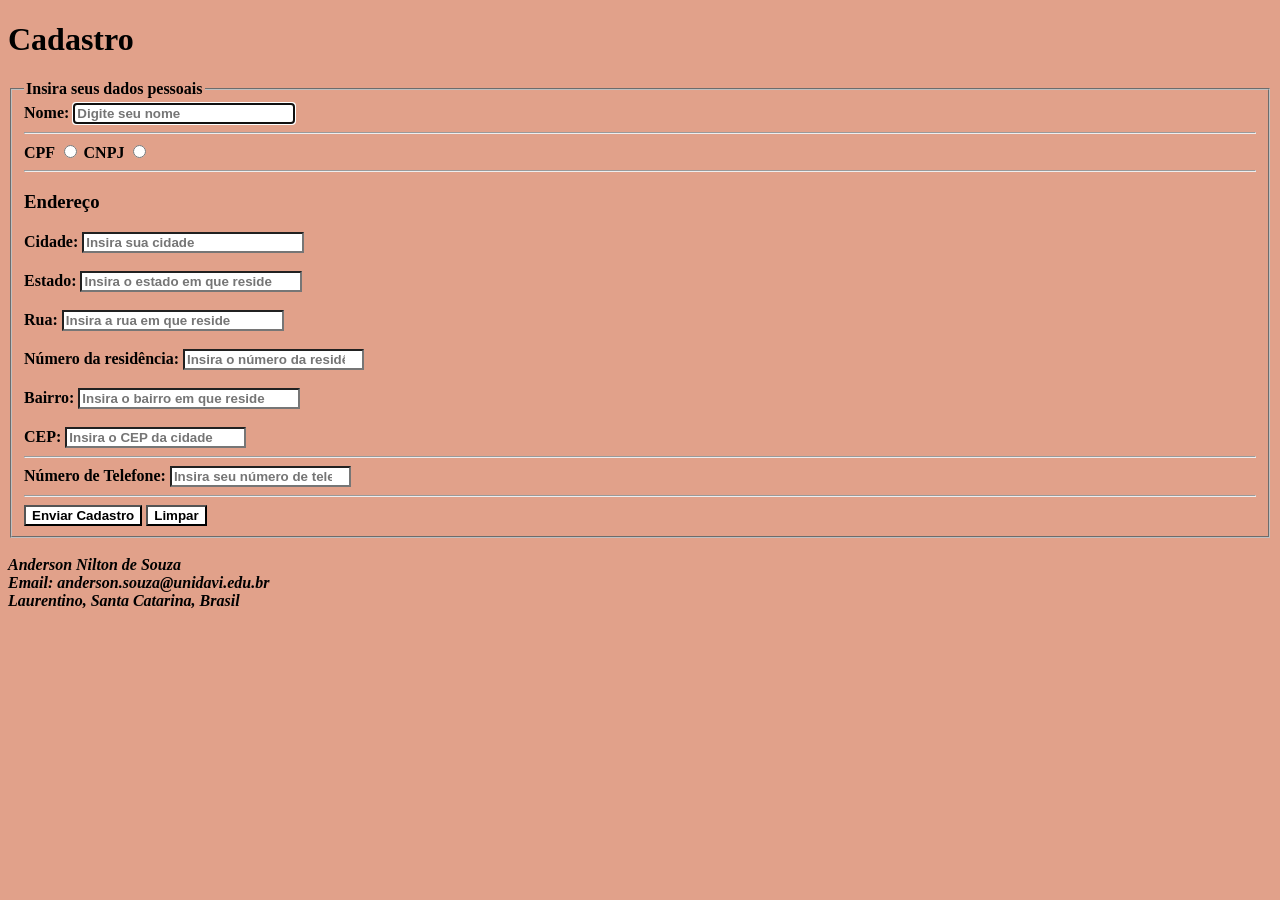
<file: Aula 1/index.html>
<!DOCTYPE html>
<html lang="pt-br">
<head>
    <meta charset="UTF-8">
    <meta name="viewport" content="width=device-width, initial-scale=1.0">
    <title>Exercício 01</title>
    <link rel="stylesheet" href="style.css">
</head>
<body>
    <header>
        <h1 id="cadastro">Cadastro</h1>
    </header>
    <form>
        <fieldset>
            <legend>Insira seus dados pessoais</legend>
            <label for="nome">Nome:</label>
                <input type="text" name="Nome" size="25" placeholder="Digite seu nome" maxlength="50" required="required" id="nome" autofocus>
            <hr>
            <label for="CPF">CPF</label>
                <input type="radio" name="CPF" required="required" id="CPF">
            <label for="CNPJ">CNPJ</label>
                <input type="radio" name="CNPJ" required="required" id="CPF">
            <hr>
            <h3>Endereço</h3>
            <label for="cidade">Cidade:</label>
                <input type="text" name="cidade" size="25" placeholder="Insira sua cidade" maxlength="100" required="required" id="cidade">
            <br> <br>    
            <label for="estado">Estado:</label>    
                <input type="text" name="estado" size="25" placeholder="Insira o estado em que reside" maxlength="50" required="required" id="estado">
            <br> <br>
            <label for="rua">Rua:</label>    
                <input type="text" name="rua" size="25" placeholder="Insira a rua em que reside" maxlength="100" required="required" id="rua">
            <br> <br>
            <label for="numero">Número da residência:</label>    
                <input type="number" name="número" placeholder="Insira o número da residência em que reside" required="required" id="numero">
            <br> <br>
            <label for="bairro">Bairro:</label>    
                <input type="text" name="bairro" size="25" placeholder="Insira o bairro em que reside" maxlength="40" required="required" id="bairro">
            <br> <br>
            <label for="CEP">CEP:</label>    
                <input type="number" name="CEP" placeholder="Insira o CEP da cidade" required="required" id="CEP">
            <hr>
            <label for="tele">Número de Telefone: </label>
                <input type="number" name="telefone" id="tele" placeholder="Insira seu número de telefone" required="required">
            <hr>
                <input type="submit" value="Enviar Cadastro" name="enviar">
                <input type="reset" name="limpar" value="Limpar">
        </fieldset>
        <br> 
        <footer>
            <address> 
                Anderson Nilton de Souza
                <br>
                Email: anderson.souza@unidavi.edu.br
                <br>
                Laurentino, Santa Catarina, Brasil
            </address>
        </footer>
    </form> 
</body>
</html>
</file>
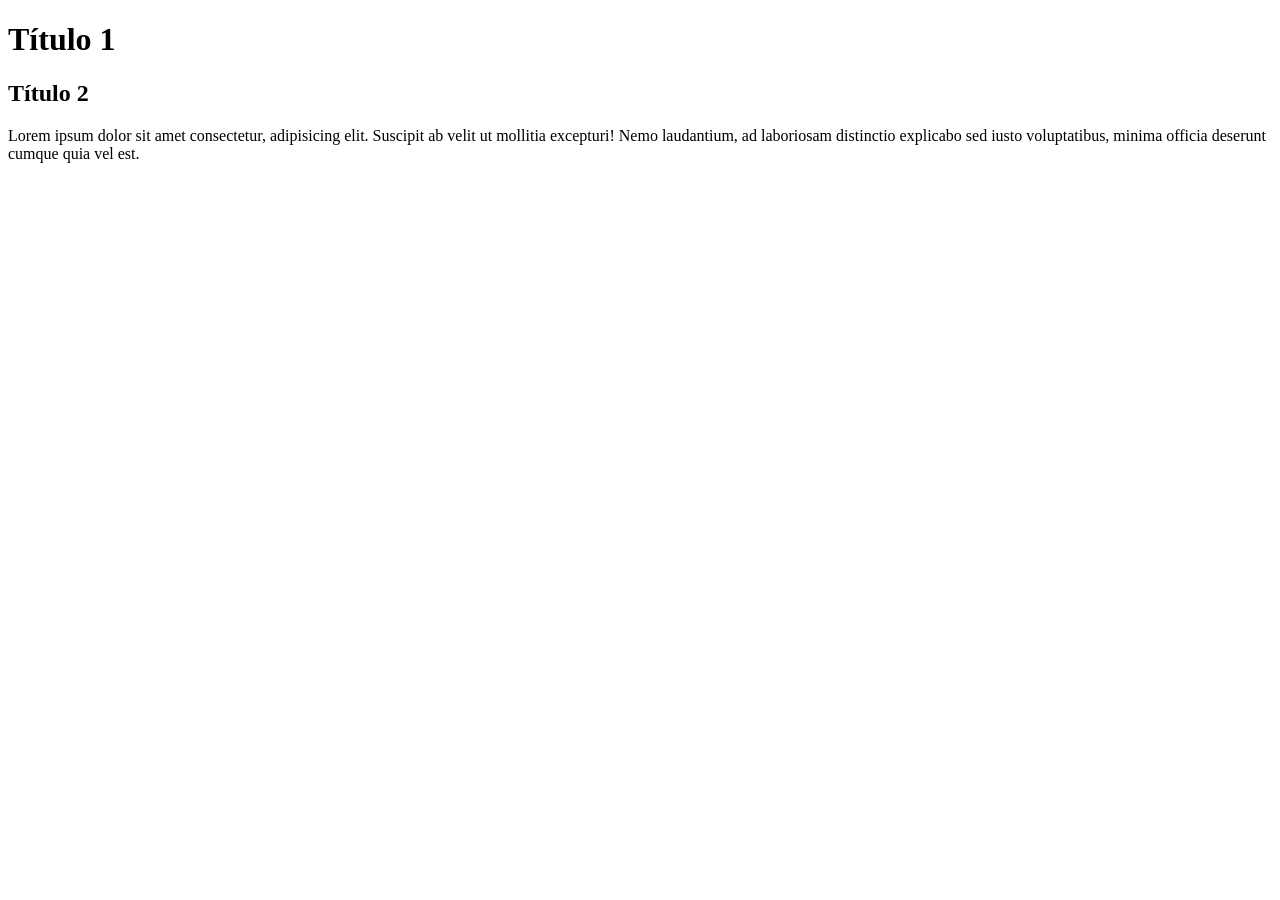
<file: Aula 2/index.html>
<!DOCTYPE html>
<html lang="en">
<head>
    <meta charset="UTF-8">
    <meta name="viewport" content="width=device-width, initial-scale=1.0">
    <title>Aula 2 - 01/08/2024</title>
</head>
<body>
    
<h1>Título 1</h1>
  
<h2>Título 2</h2>

<p> Lorem ipsum dolor sit amet consectetur, adipisicing elit. Suscipit ab velit ut mollitia excepturi! Nemo laudantium, 
    ad laboriosam distinctio explicabo sed iusto voluptatibus, minima officia deserunt cumque quia vel est.</p>   

</body>
</html>
</file>
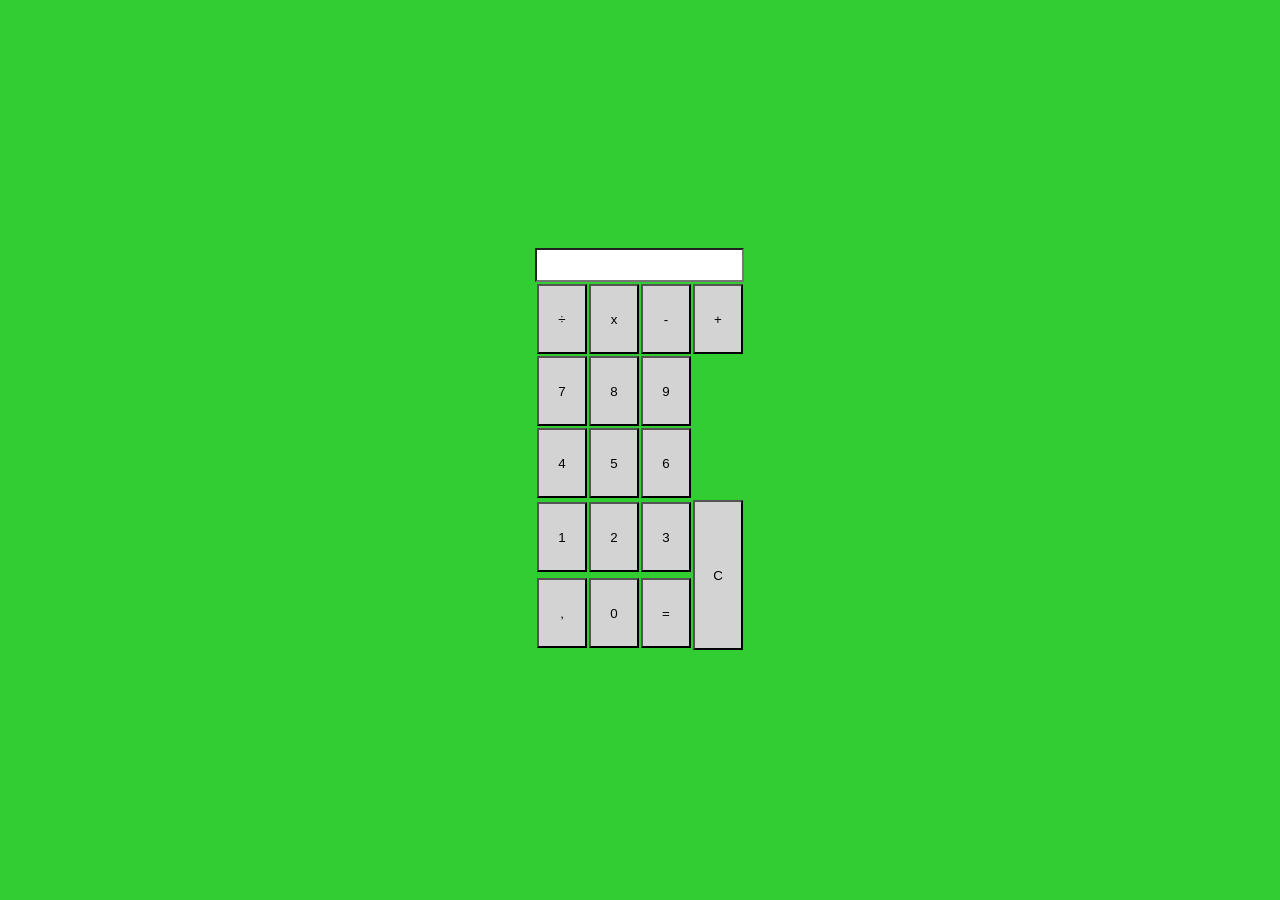
<file: Aula V/Prática 1/index.html>
<!DOCTYPE html>
<html lang="pt-br">
<head>
    <meta charset="UTF-8">
    <meta name="viewport" content="width=device-width, initial-scale=1.0">
    <link rel="stylesheet" href="style.css">
    <title>Calculadora</title>
</head>
<body>
    <div class="calculadora">
       <input type="text" id="barra" readonly>
        <table>
            <tr>
                <td><button class="sinal" onclick="SelectOperator('/')">÷</button></td>
                <td><button class="sinal" onclick="SelectOperator('*')">x</button></td>
                <td><button class="sinal" onclick="SelectOperator('-')">-</button></td>
                <td><button class="sinal" onclick="SelectOperator('+')">+</button></td>
            </tr>
             <tr>
                <td><button class="numero" onclick="SelectNumber('7')">7</button></td>
                <td><button class="numero" onclick="SelectNumber('8')">8</button></td>
                <td><button class="numero" onclick="SelectNumber('9')">9</button></td>
             </tr>
            <tr>
                <td><button class="numero" onclick="SelectNumber('4')">4</button></td>
                <td><button class="numero" onclick="SelectNumber('5')">5</button></td>
                <td><button class="numero" onclick="SelectNumber('6')">6</button></td>
            </tr>
            <tr>
                <td><button class="numero" onclick="SelectNumber('1')">1</button></td>
                <td><button class="numero" onclick="SelectNumber('2')">2</button></td>
                <td><button class="numero" onclick="SelectNumber('3')">3</button></td>
                <td rowspan="2"><button class="sinal" id="C" onclick="limpar()">C</button></td>
            </tr>
            <tr>
                <td><button id="virgula" onclick="insert(',')">,</button></td>
                <td><button class="numero" onclick="SelectNumber('0')">0</button></td>
                <td><button id="igual" class="sinal" onclick="igual()">=</button></td>
            </tr>
        </table>
    </div>
    <script src="script.js"></script>
</body>
</html>
</file>
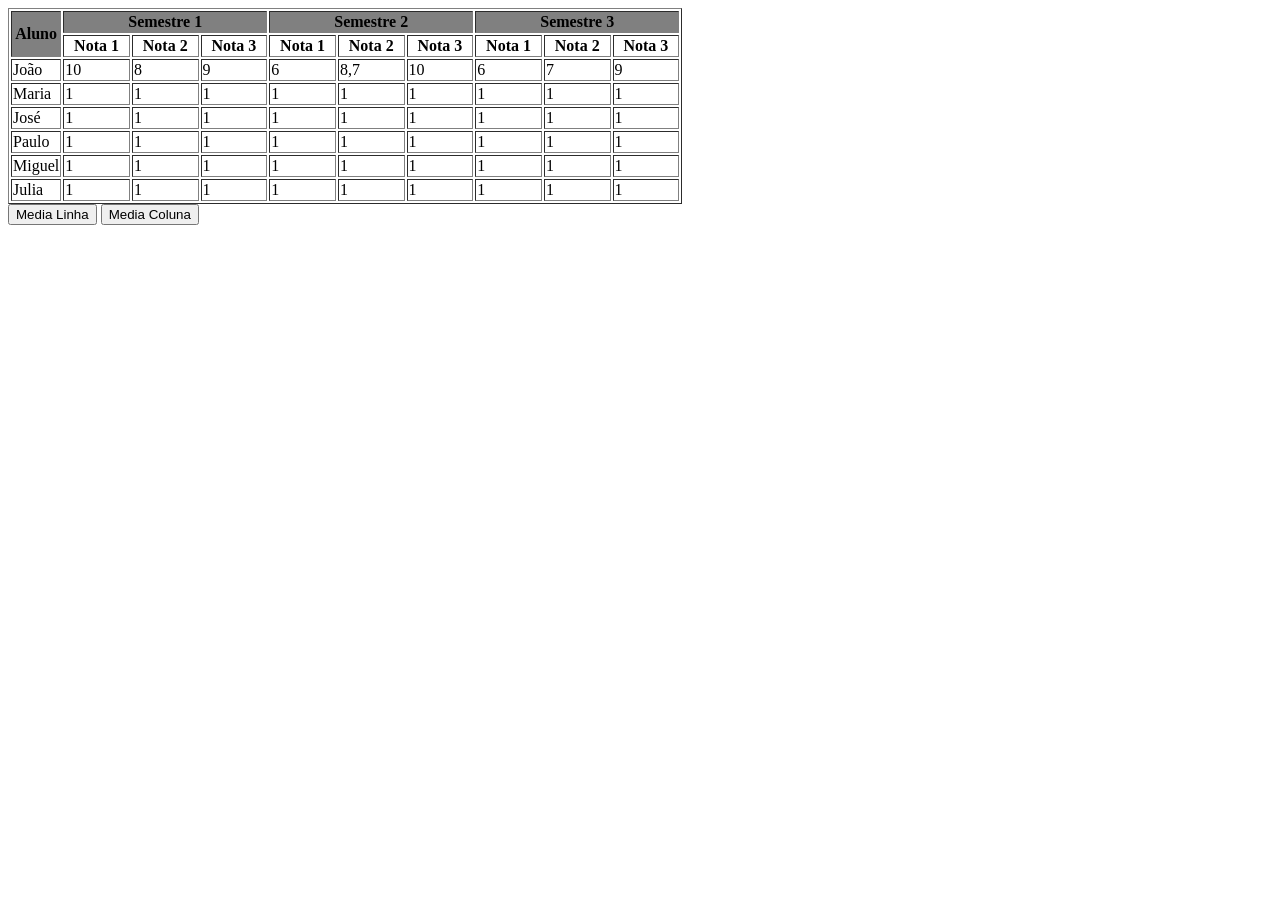
<file: Aula V/Prática 2/index.html>
<!DOCTYPE html>
<html lang="pt-br">
<head>
    <meta charset="UTF-8">
    <meta name="viewport" content="width=device-width, initial-scale=1.0">
    <title>Prática 2 - 05/09/2024</title>

</head>
<body>

    <table border="1px">
        <thead>
            <tr>
                <th bgcolor="gray" rowspan="2">Aluno</th>
                <th bgcolor="gray" width="200px" colspan="3">Semestre 1</th>
                <th bgcolor="gray" width="200px" colspan="3">Semestre 2</th>
                <th bgcolor="gray" width="200px" colspan="3">Semestre 3</th>
            </tr>
            <tr>
                <th>Nota 1</th>
                <th>Nota 2</th>
                <th>Nota 3</th>
                <th>Nota 1</th>
                <th>Nota 2</th>
                <th>Nota 3</th>
                <th>Nota 1</th>
                <th>Nota 2</th>
                <th>Nota 3</th>
            </tr>    
        </thead>
        <tbody>
            <tr>
                <td>João</td>
                <td>10</td>
                <td>8</td>
                <td>9</td>
                <td>6</td>
                <td>8,7</td>
                <td>10</td>
                <td>6</td>
                <td>7</td>
                <td>9</td>
            </tr>
            <tr>
                <td>Maria</td>
                <td>1</td>
                <td>1</td>
                <td>1</td>
                <td>1</td>
                <td>1</td>
                <td>1</td>
                <td>1</td>
                <td>1</td>
                <td>1</td>   
            </tr>
            <tr>
                <td>José</td>
                <td>1</td>
                <td>1</td>
                <td>1</td>
                <td>1</td>
                <td>1</td>
                <td>1</td>
                <td>1</td>
                <td>1</td>
                <td>1</td>   
            </tr>
            <tr>
                <td>Paulo</td>
                <td>1</td>
                <td>1</td>
                <td>1</td>
                <td>1</td>
                <td>1</td>
                <td>1</td>
                <td>1</td>
                <td>1</td>
                <td>1</td>   
            </tr>
            <tr>
                <td>Miguel</td>
                <td>1</td>
                <td>1</td>
                <td>1</td>
                <td>1</td>
                <td>1</td>
                <td>1</td>
                <td>1</td>
                <td>1</td>
                <td>1</td>   
            </tr>
            <tr>
                <td>Julia</td>
                <td>1</td>
                <td>1</td>
                <td>1</td>
                <td>1</td>
                <td>1</td>
                <td>1</td>
                <td>1</td>
                <td>1</td>
                <td>1</td>   
            </tr>
            </tbody>
    </table>
    <button onclick="adicionaLinha()">Media Linha</button>
    <button onclick="adicionaColuna()">Media Coluna</button>
    <script src="script.js"></script>

    </body>
    </html>

</body>
</html>
</file>
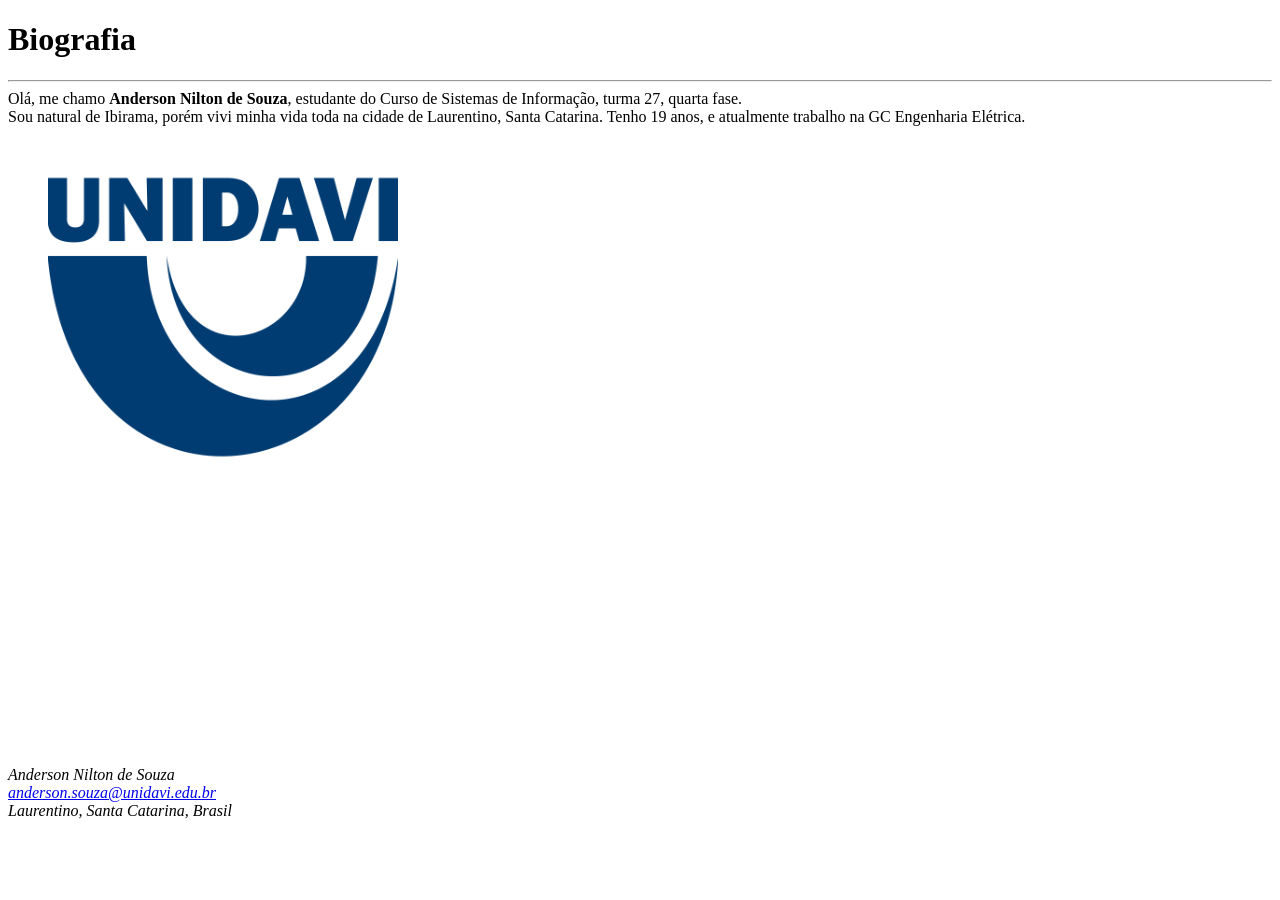
<file: Aula 2/pratica2.html>
<!DOCTYPE html>
<html lang="pt-br">
<head>
    <meta charset="UTF-8">
    <meta name="viewport" content="width=device-width, initial-scale=1.0">
    <title>Prática 2 - 01/08/2024</title>
</head>
<body>
    <header>
        <h1 id="bio">Biografia</h1>
    </header>
    <hr>
    <main>
        <article id="texto">
            Olá, me chamo <strong>Anderson Nilton de Souza</strong>, estudante do Curso de Sistemas de Informação, turma 27, quarta fase. <br> 
            Sou natural de Ibirama, porém vivi minha vida toda na cidade de Laurentino, Santa Catarina. Tenho 19 anos, e atualmente trabalho na GC Engenharia Elétrica.
        </article>
        <figure>
            <img src="logo_unidavi.png" alt="Logo UNIDAVI" width="350px" id="logo_unidavi">
        </figure>
        <iframe width="500" height="250" src="https://www.youtube.com/embed/Ejkb_YpuHWs?list=PLHz_AreHm4dkZ9-atkcmcBaMZdmLHft8n" title="Começa aqui o novo @CursoemVideo de HTML5 e CSS3" frameborder="0" allow="accelerometer; autoplay; clipboard-write; encrypted-media; gyroscope; picture-in-picture; web-share" referrerpolicy="strict-origin-when-cross-origin" allowfullscreen></iframe>
    </main>
    <footer>
        <address> 
            Anderson Nilton de Souza
            <br>
            <a href="mailto:anderson.souza@unidavi.edu.br">anderson.souza@unidavi.edu.br</a>
            <br>
            Laurentino, Santa Catarina, Brasil
        </address>
    </footer>
</body>
</html>
</file>
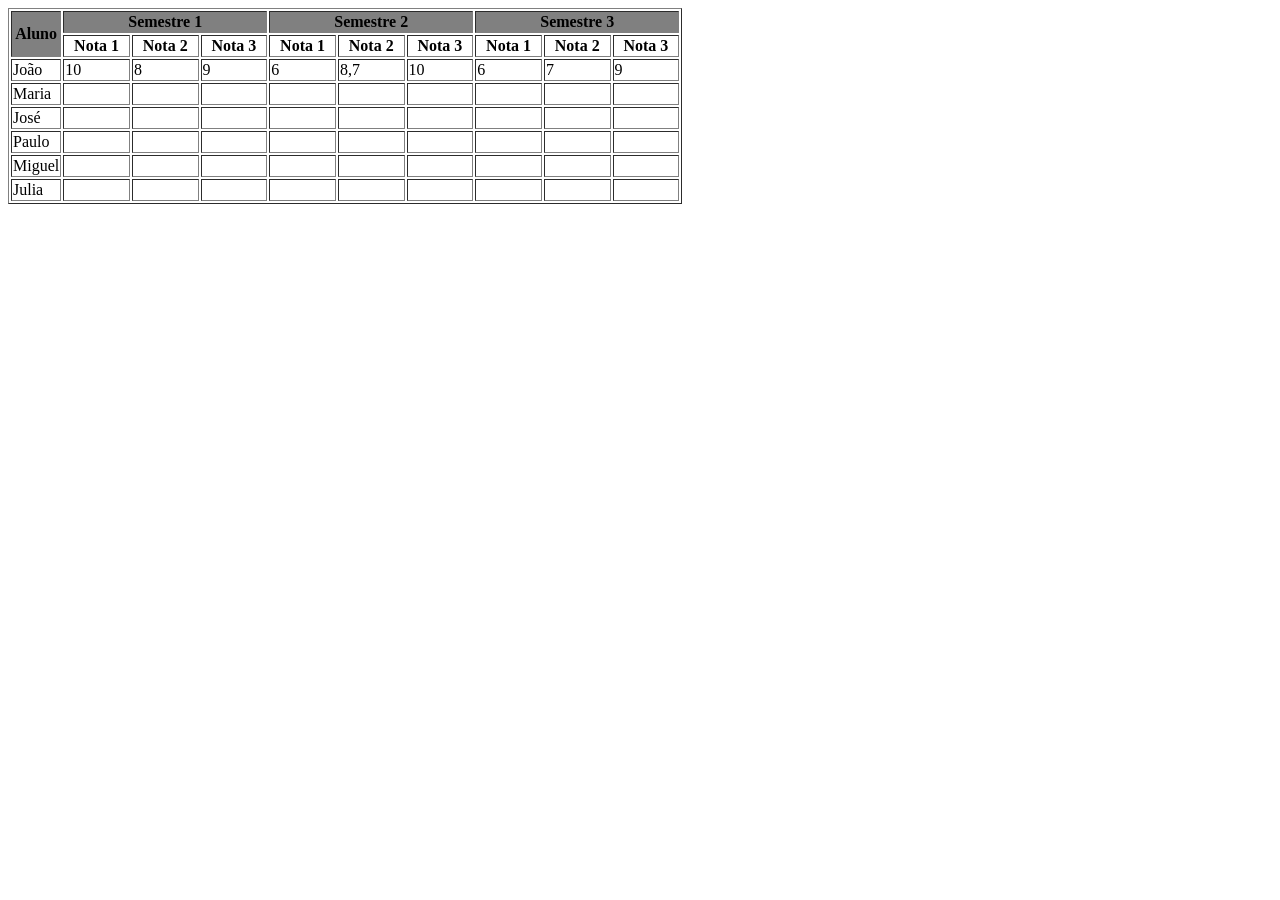
<file: Aula III (ONLINE)/prática 1.html>
<!DOCTYPE html>
<html lang="pt-br">
<head>
    <meta charset="UTF-8">
    <meta name="viewport" content="width=device-width, initial-scale=1.0">
    <title>Prática 1 - 08/08/2024</title>

</head>
<body>

    <table border="1px">
        <thead>
            <tr>
                <th bgcolor="gray" rowspan="2">Aluno</th>
                <th bgcolor="gray" width="200px" colspan="3">Semestre 1</th>
                <th bgcolor="gray" width="200px" colspan="3">Semestre 2</th>
                <th bgcolor="gray" width="200px" colspan="3">Semestre 3</th>
            </tr>
            <tr>
                <th>Nota 1</th>
                <th>Nota 2</th>
                <th>Nota 3</th>
                <th>Nota 1</th>
                <th>Nota 2</th>
                <th>Nota 3</th>
                <th>Nota 1</th>
                <th>Nota 2</th>
                <th>Nota 3</th>
            </tr>    
        </thead>
        <tbody>
            <tr>
                <td>João</td>
                <td>10</td>
                <td>8</td>
                <td>9</td>
                <td>6</td>
                <td>8,7</td>
                <td>10</td>
                <td>6</td>
                <td>7</td>
                <td>9</td>
            </tr>
            <tr>
                <td>Maria</td>
                <td></td>
                <td></td>
                <td></td>
                <td></td>
                <td></td>
                <td></td>
                <td></td>
                <td></td>
                <td></td>   
            </tr>
            <tr>
                <td>José</td>
                <td></td>
                <td></td>
                <td></td>
                <td></td>
                <td></td>
                <td></td>
                <td></td>
                <td></td>
                <td></td>   
            </tr>
            <tr>
                <td>Paulo</td>
                <td></td>
                <td></td>
                <td></td>
                <td></td>
                <td></td>
                <td></td>
                <td></td>
                <td></td>
                <td></td>   
            </tr>
            <tr>
                <td>Miguel</td>
                <td></td>
                <td></td>
                <td></td>
                <td></td>
                <td></td>
                <td></td>
                <td></td>
                <td></td>
                <td></td>   
            </tr>
            <tr>
                <td>Julia</td>
                <td></td>
                <td></td>
                <td></td>
                <td></td>
                <td></td>
                <td></td>
                <td></td>
                <td></td>
                <td></td>   
            </tr>
            </tbody>
    </table>
    
    </body>
    </html>

</body>
</html>
</file>
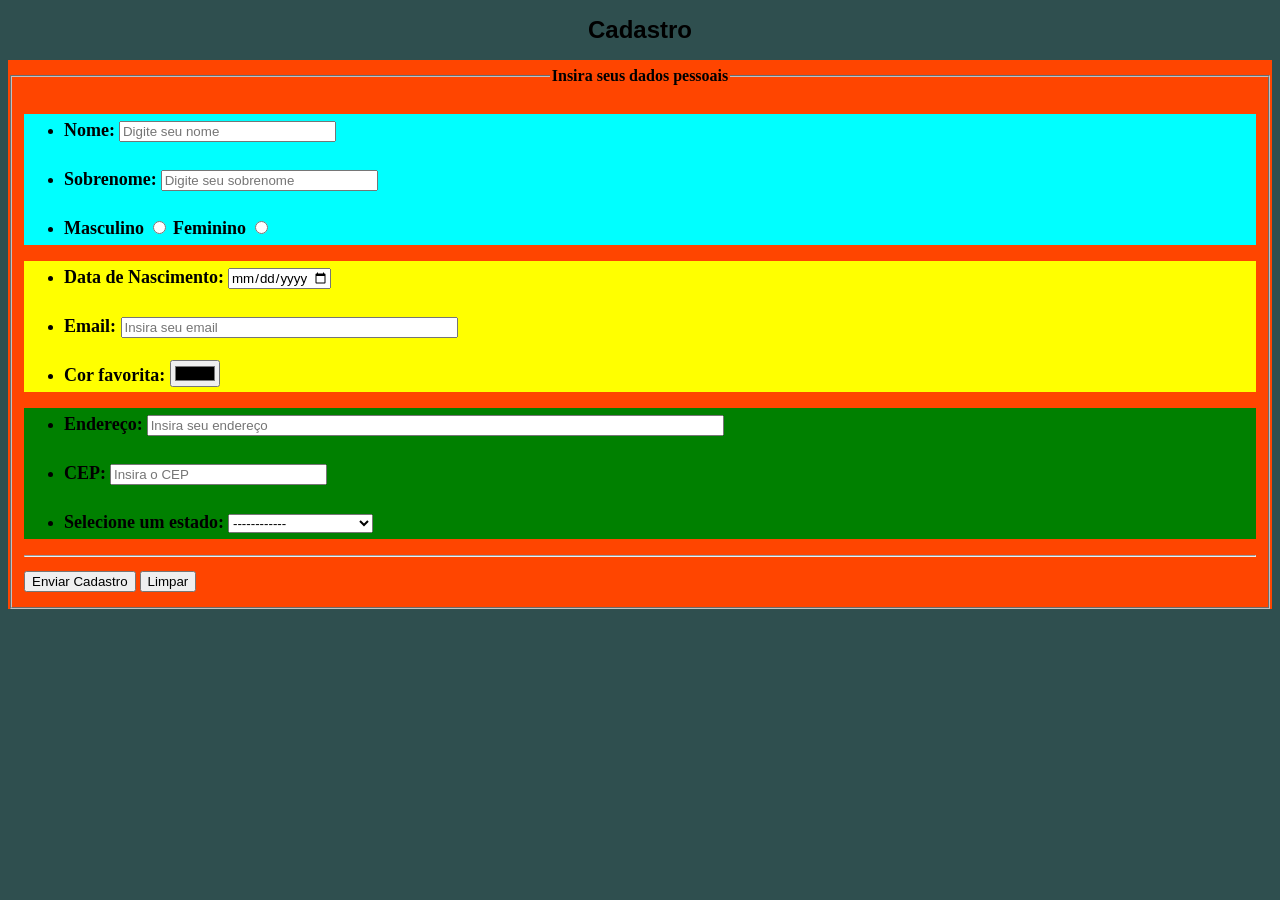
<file: Aula IV/pratica1.html>
<!DOCTYPE html>
<html lang="pt-br">
<head>
    <meta charset="UTF-8">
    <meta name="viewport" content="width=device-width, initial-scale=1.0">
    <title>Prática 3  - 08/08/2024</title>
    <link rel="stylesheet" href="style.css">
</head>
<body>
    <header>
        <h1 id="cadastro">Cadastro</h1>
    </header>
    <form action="cadastro.php" method="post">
        <fieldset>
            <legend>Insira seus dados pessoais</legend>
            <div id="div1">
                <ul>
                    <li>
                        <label for="nome">Nome:</label>
                        <input type="text" name="Nome" size="25" placeholder="Digite seu nome" maxlength="100" required="required" id="nome">
                    </li>
                </ul>
                <ul>
                    <li>
                        <label for="sobrenome">Sobrenome:</label>
                        <input type="text" size="25" placeholder="Digite seu sobrenome" maxlength="100" required="required" id="nome">
                    </li>
                </ul>
                <ul>
                    <li>
                        <label for="M">Masculino</label>
                            <input type="radio"  id="M">
                        <label for="F">Feminino</label>
                            <input type="radio"  id="F">
                    </li>    
                </ul>
            </div>
            <div id="div2">
                <ul>
                    <li>
                        <label for="data_nasc">Data de Nascimento:</label>
                            <input type="date" size="25" required="required" id="data_nasc" min="1920-01-01" max="2024-01-01">
                    </li>
                </ul>
                <ul>
                    <li>
                        <label for="email">Email: </label>
                            <input id="email" placeholder="Insira seu email" required="required" size="40"> 
                    </li>
                </ul>
                <ul>
                    <li>
                        <label for="cor">Cor favorita: </label>
                            <input id="cor" type="color" required="required" size="40">
                    </li>
                </ul>
            </div>    
            <div id="div3">    
                <ul>
                    <li>
                        <label for="Endereço">Endereço:</label>
                            <input type="text" size="70" placeholder="Insira seu endereço" maxlength="200" required="required" id="endereço">
                    </li>
                </ul>
                <ul>
                    <li>
                        <label for="CEP">CEP:</label>
                            <input type="text" size="25" placeholder="Insira o CEP" maxlength="10" required="required" id="cep">
                    </li>
                </ul>
                <ul>
                    <li>
                        <label for="estados">Selecione um estado:</label>
                            <select id="estados" name="estados" required>
                                <option>------------</option>
                                <option value="AC">Acre</option>
                                <option value="AL">Alagoas</option>
                                <option value="AP">Amapá</option>
                                <option value="AM">Amazonas</option>
                                <option value="BA">Bahia</option>
                                <option value="CE">Ceará</option>
                                <option value="ES">Espírito Santo</option>
                                <option value="GO">Goiás</option>
                                <option value="MA">Maranhão</option>
                                <option value="MT">Mato Grosso</option>
                                <option value="MS">Mato Grosso do Sul</option>
                                <option value="MG">Minas Gerais</option>
                                <option value="PA">Pará</option>
                                <option value="PB">Paraíba</option>
                                <option value="PR">Paraná</option>
                                <option value="PE">Pernambuco</option>
                                <option value="PI">Piauí</option>
                                <option value="RJ">Rio de Janeiro</option>
                                <option value="RN">Rio Grande do Norte</option>
                                <option value="RS">Rio Grande do Sul</option>
                                <option value="RO">Rondônia</option>
                                <option value="RR">Roraima</option>
                                <option value="SC">Santa Catarina</option>   
                                <option value="SP">São Paulo</option>
                                <option value="SE">Sergipe</option>
                                <option value="TO">Tocantins</option>    
                            </select>            
                    </li>
                </ul>
            </div>
            <hr>
            <input type="submit" value="Enviar Cadastro" name="enviar">
            <input type="reset" name="limpar" value="Limpar">        
        </fieldset>
    </form> 
</body>
</html>
</file>
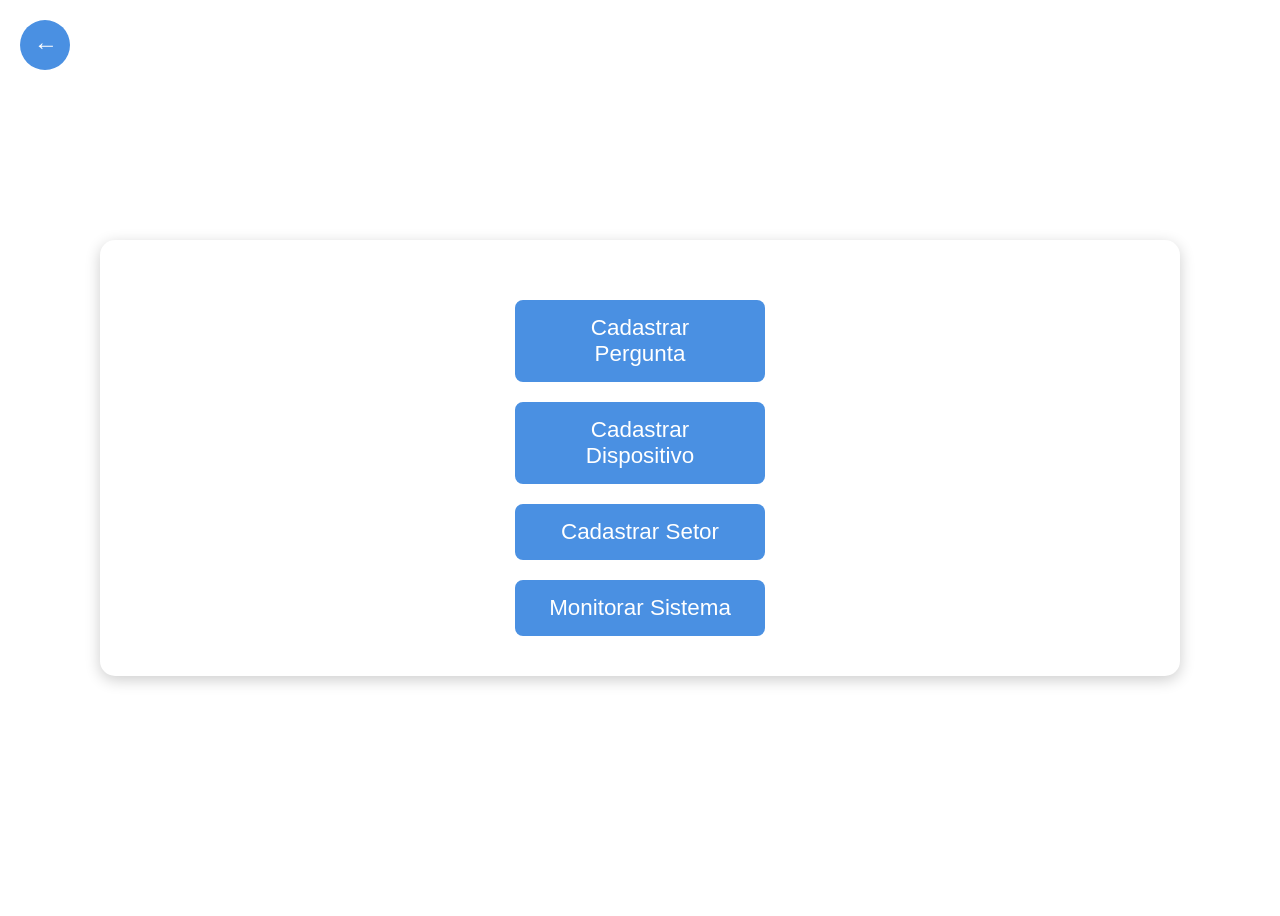
<file: hospital/admin_dashboard.html>
<!DOCTYPE html>
<html lang="pt-br">
<head>
    <meta charset="UTF-8">
    <meta name="viewport" content="width=device-width, initial-scale=1.0">
    <title>Dashboard do Administrador</title>
    <link rel="stylesheet" href="css/admin.css">
</head>
<body>
    <button class="voltar-button" onclick="location.href='login_page.php'">
        <i class="arrow-left">&#8592;</i> </button>
    <div class="dashboard-container">
        <div class="menu">
            <button onclick="location.href='cadastrar_pergunta.php'">Cadastrar Pergunta</button>
            <button onclick="location.href='cadastrar_dispositivo.php'">Cadastrar Dispositivo</button>
            <button onclick="location.href='cadastrar_setor.php'">Cadastrar Setor</button>
            <button onclick="location.href='monitorar_sistema.php'">Monitorar Sistema</button>
        </div>
    </div>
</body>
</html>
</file>
<file: Aula 1/style.css>
/*Anderson Nilton de Souza - Atividade 01*/

* { background-color: rgb(225, 161, 138);
    font-weight: bolder;
}

input {
    background-color: white;
}
</file>
<file: Aula V/Prática 1/style.css>
* {
    background-color: limegreen;
    margin: 0;
    padding: 0;
}

div {
    position: absolute;
    transform: translate(-50%,-50%);
    top: 50%;
    left: 50%;
}

button {
    height: 70px;
    width: 50px;
    background-color: lightgray;
}

#back {
    height: 150px;
    width: 50px;
}

#C {
    height: 150px;
}
 
#barra {
    background-color: white;
    height: 30px;
    width: 205px;
    font-size: 25px;
    text-align: right;
}
</file>
<file: Aula IV/style.css>
/*AULA IV - 15/08/2024*/

body {
    background-color:darkslategray
}

div {
    font-weight: bold;
    font-size: medium;
}

header {
    text-align: center;
}

#cadastro {
    font-weight: bolder;
    font-size: x-large;
    font-family: Verdana, Geneva, Tahoma, sans-serif    ;
}

#div1 {
    background-color: aqua;
}

#div2 {
    background-color: yellow;
}

#div3 {
    background-color: green;
}

legend {
    font-family: Georgia, 'Times New Roman', Times, serif;
    font-weight: bolder;
    text-align: center;
}

form {
 background-color:orangered;
 line-height: 200%;
}

label {
    color: black;
    font-size:large;
}

input {
    font-family: 'Segoe UI', Tahoma, Geneva, Verdana, sans-serif;

}
</file>
<file: hospital/css/admin.css>
body {
    display: flex;
    justify-content: center;
    align-items: center;
    min-height: 100vh;
}

.dashboard-container {
    max-width: 1000px;
    width: 90%;
    margin: auto;
    padding: 40px;
    background-color: #ffffff;
    box-shadow: 0 4px 15px rgba(0, 0, 0, 0.2);
    border-radius: 15px;
    text-align: center;
    position: relative;
}

.voltar-button {
    position: absolute;
    top: 20px;
    left: 20px;
    background-color: #4a90e2;
    color: white;
    border: none;
    border-radius: 50%;
    padding: 15px;
    font-size: 1.2rem;
    cursor: pointer;
    display: flex;
    align-items: center;
    justify-content: center;
    transition: background-color 0.3s ease;
    width: 50px;
    height: 50px;
}

.voltar-button:hover {
    background-color: #357abd;
}

.voltar-button i {
    font-size: 1.5rem;
}

.menu {
    display: flex;
    flex-direction: column;
    align-items: center;
    gap: 20px;
    margin-top: 20px;
}

.menu button {
    width: 250px;
    background-color: #4a90e2;
    color: white;
    padding: 15px 30px;
    border: none;
    border-radius: 8px;
    font-size: 1.4rem;
    cursor: pointer;
    transition: background-color 0.3s ease, transform 0.2s;
}

.menu button:hover {
    background-color: #357abd;
    transform: scale(1.1);
}

@media (max-width: 768px) {
    .dashboard-container {
        padding: 30px;
    }
    .menu button {
        font-size: 1.2rem;
        padding: 12px 25px;
    }
}
</file>
